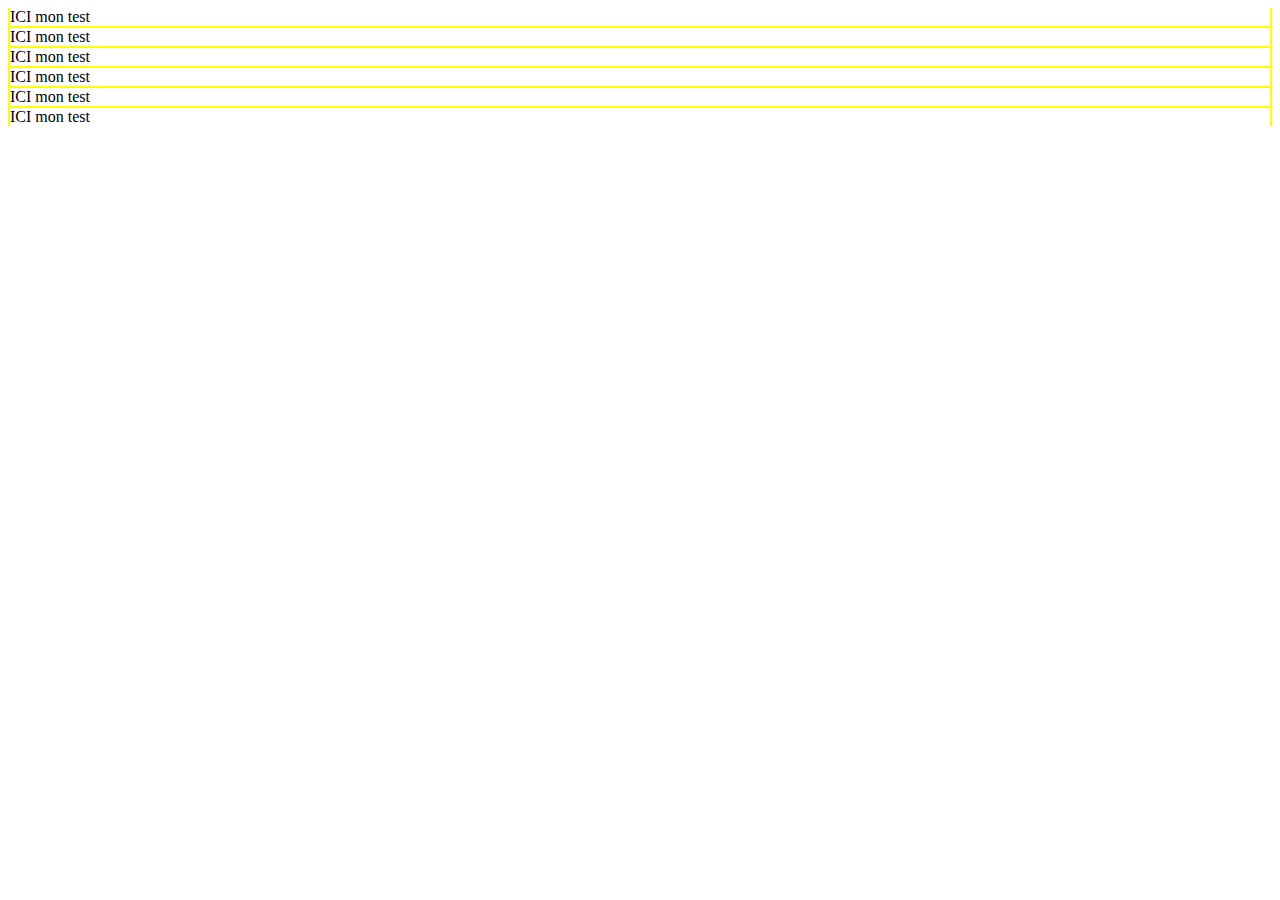
<file: pilote/page.html>
<!DOCTYPE HTML PUBLIC "-//W3C//DTD HTML 4.01 Transitional//EN"
    "http://www.w3.org/TR/html4/loose.dtd">
<html lang="fr-FR">
    <head>
        <meta http-equiv="content-type" content="text/html; charset=utf-8">
        <title>Test</title>
        <link rel="stylesheet" type="text/css" href="../src/css/react.css">
    </head>
    <body class="import">
        <div class="body">
            <div id="container1" class="element" style="background:#00CCFF">ICI mon test</div>
            <div id="container2" class="element" style="background:#CCFF66">ICI mon test</div>
            <div id="container3" class="element" style="background:#00FF00">ICI mon test</div>
            <div id="container4" class="element" style="background:#0000FF">ICI mon test</div>
            <div id="container5" class="element" style="background:#FF0000">ICI mon test</div>
            <div id="container6" class="element" style="background:#FF0000">ICI mon test</div>
        </div>
    </body>
</html>
</file>
<file: src/css/react.css>
/*
To change this license header, choose License Headers in Project Properties.
To change this template file, choose Tools | Templates
and open the template in the editor.
*/
/* 
    Created on : 13 avr. 2015, 12:06:25
    Author     : Jean Poupée
*/


.body {
    background-color: yellow !important;
}

.body .element {
    background-color: white !important;
    margin: 2px;
}
</file>
